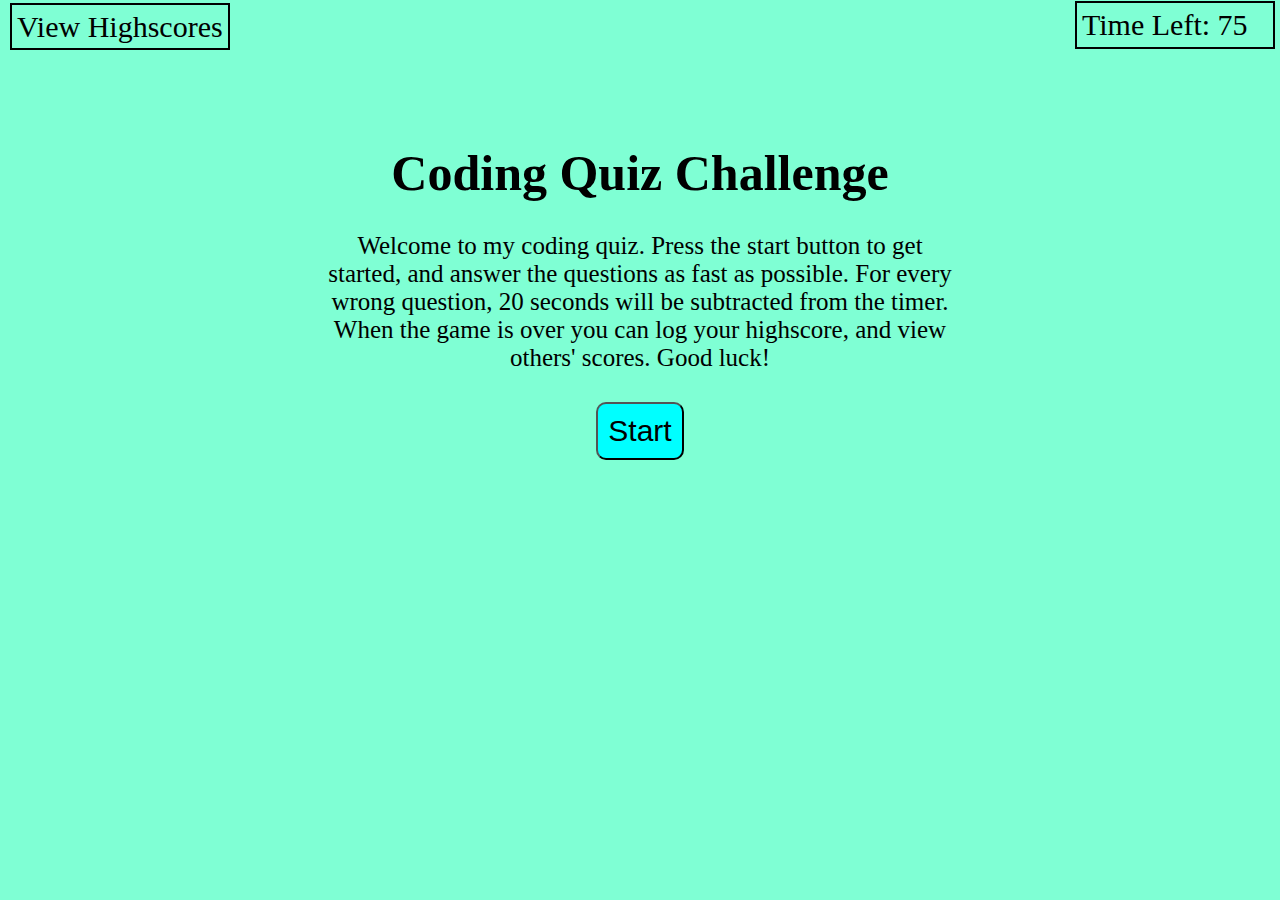
<file: index.html>
<!DOCTYPE html>
<html lang="en">
  <head>
    <meta charset="UTF-8" />
    <meta name="viewport" content="width=device-width, initial-scale=1.0" />
    <meta http-equiv="X-UA-Compatible" content="ie=edge" />
    <title>Coding Quiz</title>

    <link rel="stylesheet" href="./assets/css/styles.css" />
  </head>

  <body>
    <div class="scores"><a href="highscores.html">View Highscores</a></div>
    <div class="timer">Time Left: <span id="countdown">75</span></div>
    <main id="mainBody">
      <h1>Coding Quiz Challenge</h1>
      <p>Welcome to my coding quiz. Press the start button to get started, and answer the questions as fast
        as possible. For every wrong question, 20 seconds will be subtracted from the timer. 
        When the game is over you can log your highscore, and view others' scores. Good luck! 
      </p>
      <button id="start" type="button">Start</button>
    </main>
    <div id="displayQuestionOne"></div>
    <div id="hideDisplayOne">
      <ul id="displayChoicesOne"></ul>
    </div>
    <div id="displayQuestionTwo"></div>
    <div id="hideDisplayTwo">
      <ul id="displayChoicesTwo"></ul>
    </div>
    <div id="displayQuestionThree"></div>
    <div id="hideDisplayThree">
      <ul id="displayChoicesThree"></ul>
    </div>
    <div id="displayQuestionFour"></div>
    <div id="hideDisplayFour">
      <ul id="displayChoicesFour"></ul>
    </div>
    <div id="displayQuestionFive"></div>
    <div id="hideDisplayFive">
      <ul id="displayChoicesFive"></ul>
    </div>
    <div id="results"></div>
    
    <audio id='correctAudio'>
      <source src='./assets/sfx/correct.wav' type="audio/wav">
  </audio>
  <audio id='wrongAudio'>
      <source src='./assets/sfx/incorrect.wav' type="audio/wav">
  </audio>
    <!--TODO: continue here -->
    <script src="./assets/js/questions.js"></script>
    <script src="./assets/js/logic.js"></script>
  </body>
</html>
</file>
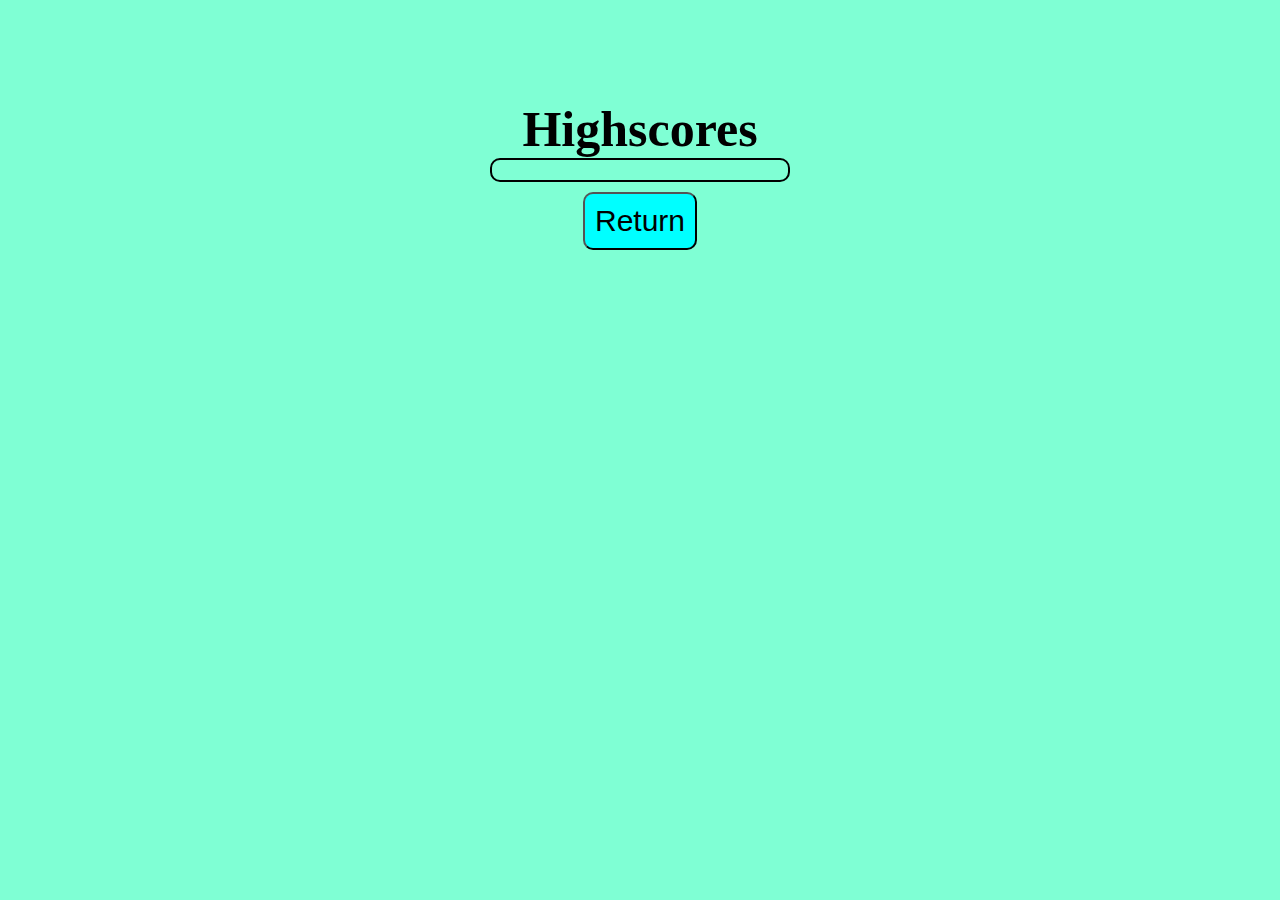
<file: highscores.html>
<!DOCTYPE html>
<html lang="en">
  <head>
    <meta charset="UTF-8" />
    <meta name="viewport" content="width=device-width, initial-scale=1.0" />
    <meta http-equiv="X-UA-Compatible" content="ie=edge" />
    <title>Highscores</title>
    
    <link rel="stylesheet" href="./assets/css/styles.css" />
  </head>

  <body>
    <!--TODO: continue here-->
    <h1>Highscores</h1>
      <div id="highscores"></div>
      <div id="container">
        <ul id="inputScoresHere">

        </ul>
      </div>
      <a id="goBack" href="index.html"> <button id="goBack" type="button">Return</button></a>
      
    <script src="./assets/js/scores.js"></script>
  </body>
</html>
</file>
<file: assets/css/styles.css>
* {
    padding: 0px;
    margin: 0px;
    box-sizing: border-box;
}

body {
    background-color: aquamarine;
}

h1 {
    text-align: center;
    margin-top: 100px;
    font-size: 50px;
}

p {
    text-align: center;
    width: 700px;
    margin: auto;
    padding: 30px;
    font-size: 25px;
}

button {
    padding: 10px;
    background-color: aqua;
    border-radius: 10px;
    font-size: 30px;
    margin: auto;
    display: block;
}

button:hover {
    cursor: pointer;
    background-color: coral;
}

li:hover {
    cursor: pointer;
    box-shadow: 5px 7px;
}

.timer {
    float: right;
    border: 2px solid black;
    width: 200px;
    font-size: 30px;
    padding: 5px;
    margin: 5px;
    margin-top: -43px;
}

.scores a {
    text-decoration: none;
    color: black;
    margin: 20px;
    font-size: 30px;
    border: 2px solid black;
    padding: 5px;
    margin-top: 10px;
}

.scores {
    margin-top: 10px;
    margin-left: -10px;
}

.scores a:hover {
    background-color: coral;
}

#container {
    display: flex;
    flex-direction: column;
    justify-content: center;
    width: 300px;
    border: 2px solid black;
    border-radius: 10px;
    margin: auto;
    padding: 10px;
    margin-bottom: 10px;
}

#goBack{
    text-decoration: none;
    margin-bottom: 10px;
}

#displayQuestionOne {
    font-size: 40px;
    text-align: center;
    margin-top: 100px;
}

#displayChoicesOne {
    font-size: 20px;
    display: block;
    margin: auto;
}

#displayQuestionTwo {
    font-size: 40px;
    text-align: center;
    margin-top: 100px;
}

#displayQuestionThree {
    font-size: 40px;
    text-align: center;
    margin-top: 100px;
}

#displayQuestionFour {
    font-size: 40px;
    text-align: center;
    margin-top: 100px;
}

#displayQuestionFive {
    font-size: 40px;
    text-align: center;
    margin-top: 100px;
}

#results {
    font-size: 40px;
    text-align: center;
    margin-top: 100px;
}

#runners:hover {
    box-shadow: none;
    cursor:default;
}
</file>
